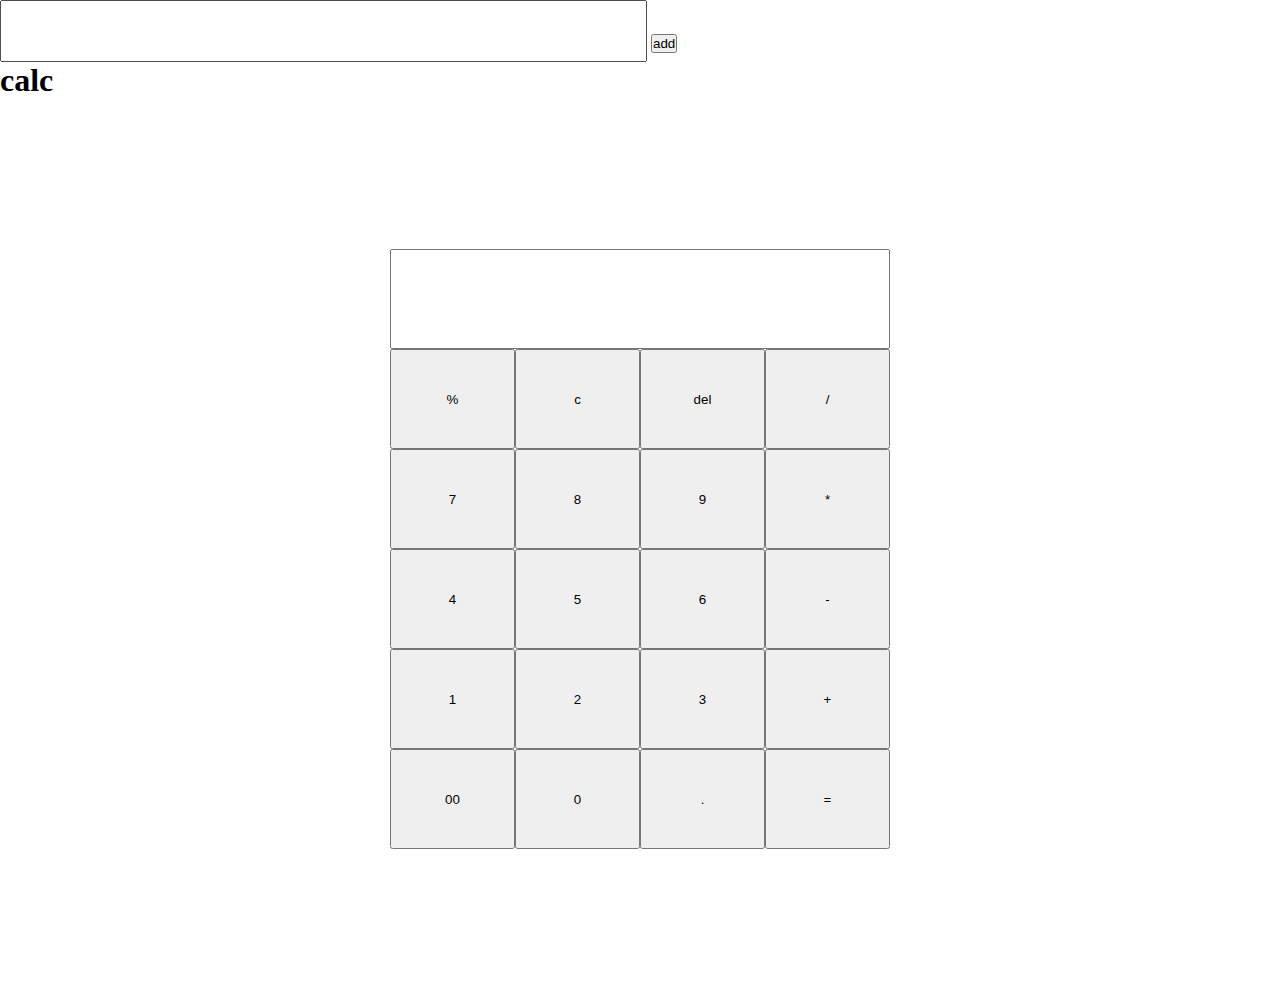
<file: index.html>
<!DOCTYPE html>
<html lang="en">
<head>
    <meta charset="UTF-8">
    <meta name="viewport" content="width=device-width, initial-scale=1.0">
    <title>Document</title>
    <link rel="stylesheet" href="./style.css">
</head>
<body>
    
<div class="container">

    <input type="text"> 
    <button >add</button>

    <ol>
    </ol>

</div>

<!-- calulator  -->
<h1>calc</h1>

<div class="parent">
<div class="calc">
    <input id="input" type="number">
    <button type="button" onclick="clicking('%')">%</button>
    <button>c</button>
    <button>del</button>
    <button onclick="clicking(event)">/</button>
    <button onclick="clicking(event)">7</button>
    <button onclick="clicking(event)">8</button>
    <button onclick="clicking(event)">9</button>
    <button onclick="clicking(event)">*</button>
    <button onclick="clicking(event)">4</button>
    <button onclick="clicking(event)">5</button>
    <button onclick="clicking(event)">6</button>
    <button onclick="clicking(event)">-</button>
    <button onclick="clicking(event)">1</button>
    <button onclick="clicking(event)">2</button>
    <button onclick="clicking(event)">3</button>
    <button onclick="clicking(event)">+</button>
    <button onclick="clicking(event)">00</button>
    <button onclick="clicking(event)">0</button>
    <button onclick="clicking(event)">.</button>
    <button>=</button>
</div>

</div>


<!-- <a href="./about.html">about</a> -->
    <script src="./script.js"></script>
</body>
</html>
</file>
<file: style.css>
*{
    margin: 0;
    padding: 0;
    box-sizing: border-box;
}

.parent{
    width: 100vw;
    height: 100vh;

    display: flex;
    justify-content: center;
    align-items: center;
}

.calc{
    width: 500px;
    height: 600px;
    display: grid;
    grid-template-columns:repeat(4,1fr) ;
    grid-template-rows: repeat(6,1fr);
}

input{
    grid-area: 1 / 1 / 2 / -1;

    font-size: 50px;
    text-align: end;
    
}
</file>
